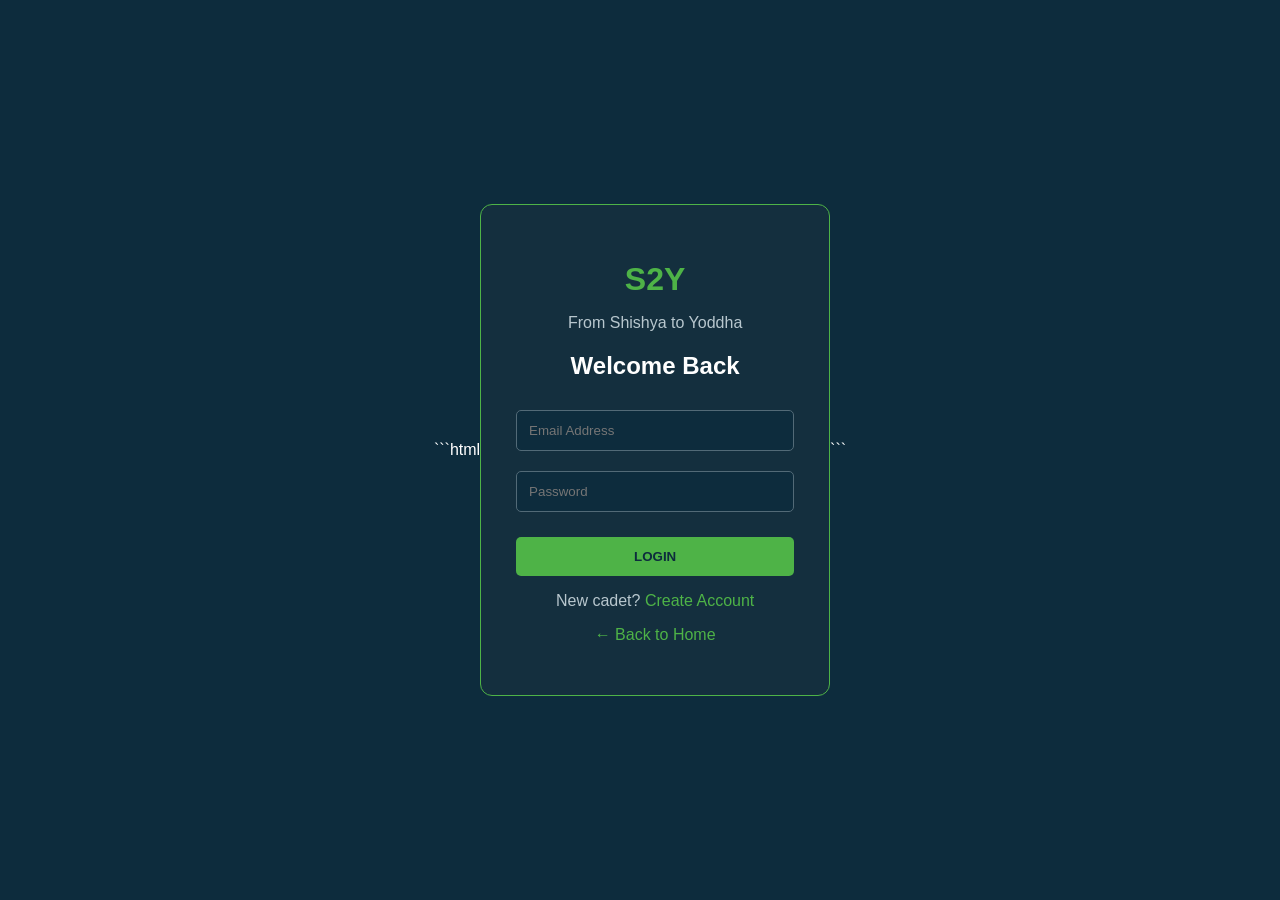
<file: login.html>
```html
<!DOCTYPE html>
<html lang="en">
<head>
    <meta charset="UTF-8">
    <meta name="viewport" content="width=device-width, initial-scale=1.0">
    <title>S2Y | Login</title>

    <style>
        * {
            box-sizing: border-box;
        }

        body {
            margin: 0;
            min-height: 100vh;
            display: flex;
            justify-content: center;
            align-items: center;
            background: #0d2c3d;
            font-family: Arial, sans-serif;
            color: white;
        }

        .login-box {
            width: 350px;
            padding: 35px;
            background: #142f3e;
            border: 1px solid #4eb347;
            border-radius: 12px;
            text-align: center;
        }

        h1 {
            color: #4eb347;
            margin-bottom: 5px;
        }

        p {
            color: #b8c7ce;
        }

        input {
            width: 100%;
            padding: 12px;
            margin: 10px 0;
            background: #0d2c3d;
            color: white;
            border: 1px solid #526a77;
            border-radius: 5px;
        }

        button {
            width: 100%;
            padding: 12px;
            margin-top: 15px;
            background: #4eb347;
            color: #0d2c3d;
            border: none;
            border-radius: 5px;
            font-weight: bold;
            cursor: pointer;
        }

        button:hover {
            background: #65ca5d;
        }

        a {
            color: #4eb347;
            text-decoration: none;
        }
    </style>
</head>

<body>
    <div class="login-box">
        <h1>S2Y</h1>
        <p>From Shishya to Yoddha</p>

        <h2>Welcome Back</h2>

        <form id="loginForm">
            <input type="email" placeholder="Email Address"
                   autocomplete="email" required>

            <input type="password" placeholder="Password"
                   autocomplete="current-password" required>

            <button type="submit">LOGIN</button>
        </form>

        <p>New cadet? <a href="register.html">Create Account</a></p>

        <p><a href="index.html">← Back to Home</a></p>
    </div>

    <script>
        document.getElementById("loginForm").addEventListener(
            "submit", function(event) {
                event.preventDefault();
                alert("Login interface ready! Backend integration is next.");
            }
        );
    </script>
</body>
</html>
```
</file>
